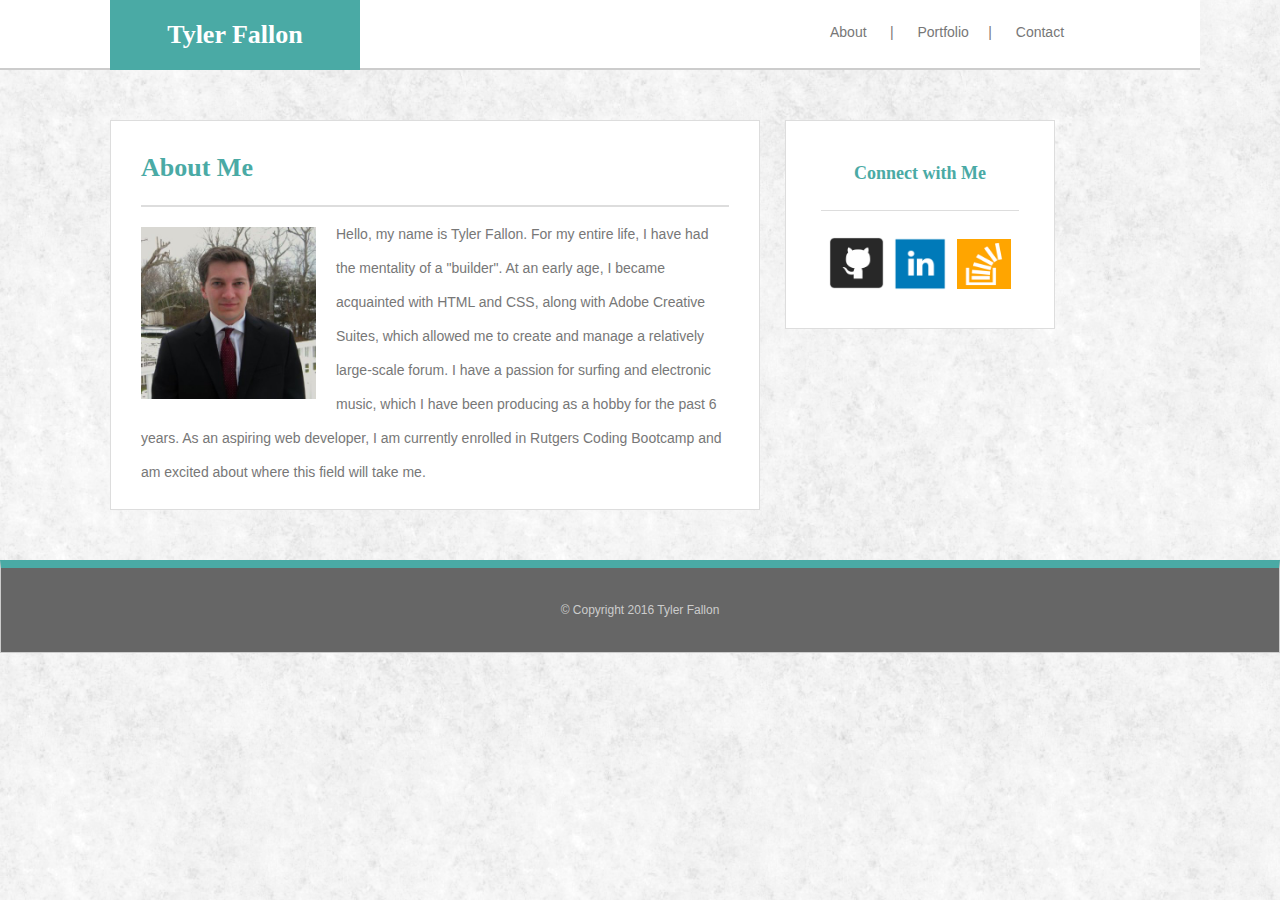
<file: index.html>
<!doctype html>
<html>
	<head>
		<title>Tyler Fallon</title>
		<meta charset="utf-8">
		<link rel="stylesheet" href="./assets/css/reset.css">
		<link rel="stylesheet" href="./assets/css/style.css">
	</head>
	<body>
		<div id="heading">
			<div id="name">
				<strong>Tyler Fallon</strong>
			</div>
			<nav>
				<ul>
						<li><a href="index.html">About &nbsp;&nbsp;&nbsp;&nbsp;&nbsp;|</a></li>
						<li><a href="portfolio.html">Portfolio &nbsp;&nbsp;&nbsp;&nbsp;|</a></li>
						<li><a href="contact.html">Contact</a></li>
				</ul>
			</nav>
		</div>
		<div id="aboutme">
			<p id="aboutmep">About Me</p>
				<img src="./assets/images/profile.jpg" id="profileimg" align="left" alt="profile" height="192" width="195">
					<p id="abouttext">
					Hello, my name is Tyler Fallon. For my entire life, I have had the mentality of a "builder". At an early age, I became acquainted with HTML and CSS, along with Adobe Creative Suites, which allowed me to create and manage a relatively large-scale forum. I have a passion for surfing and electronic music, which I have been producing as a hobby for the past 6 years. As an aspiring web developer, I am currently enrolled in Rutgers Coding Bootcamp and am excited about where this field will take me.
					</p>
		</div>
	<div id="connect">
		<p id="connectwithme">Connect with Me</p>
			<div id="icons">
				<a href="https://github.com/tylerfallon"><img src="./assets/images/github.png" id="github" alt="github" height="60" width="60"></a>
				<a href="https://www.linkedin.com/in/tylerfallon"><img src="./assets/images/linkedin.png" id="linkedin" alt="linkedin" height="60" width="60"></a>
				<a href="http://stackoverflow.com/users/6269006/tyler-fallon"><img src="./assets/images/stackoverflow.png" id="so" alt="stackoverflow" height="57" width="54"></a>
			</div>
		</div>
		<footer>
			<p>&copy; Copyright 2016 Tyler Fallon</p>
		</footer>
	</body>
</html>
</file>
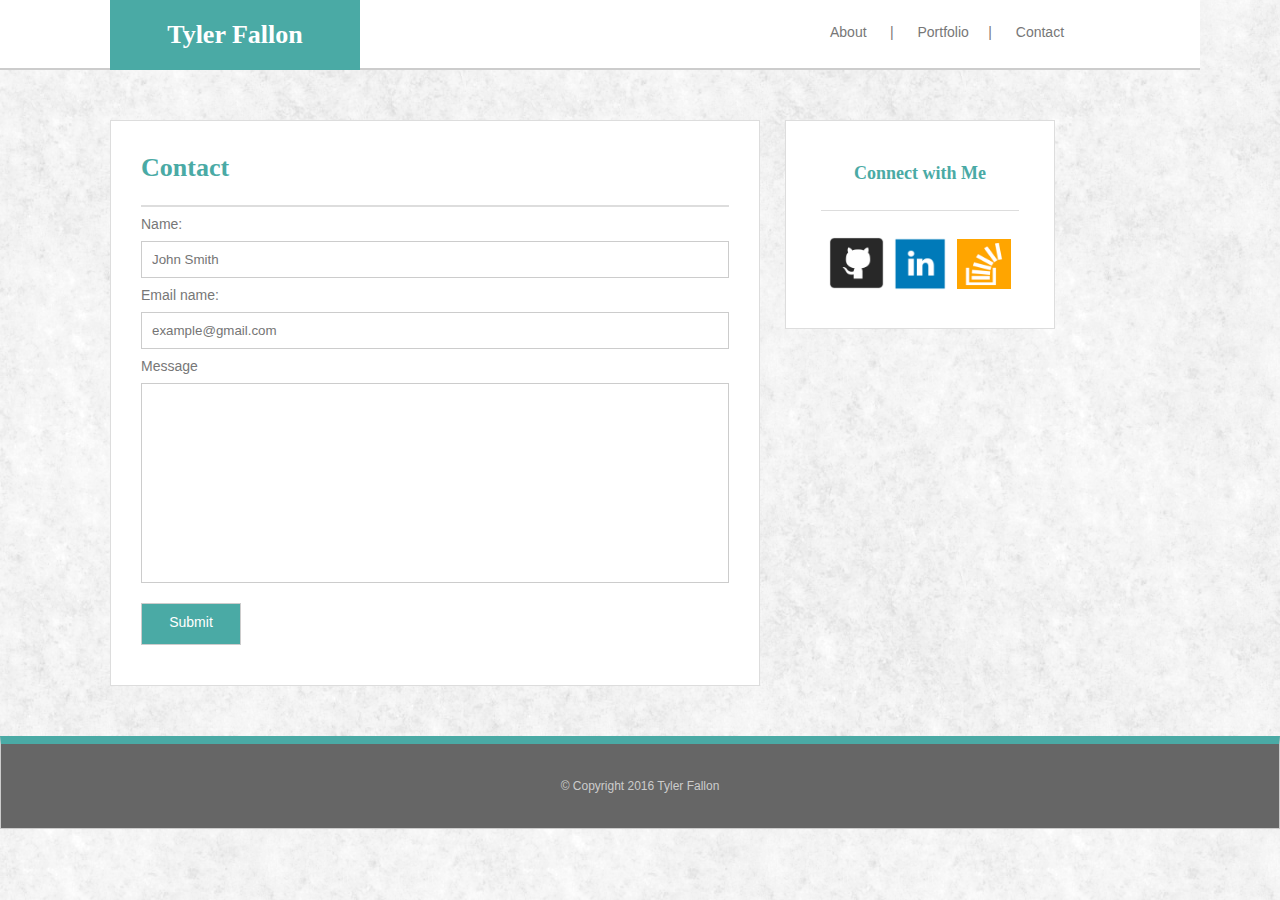
<file: contact.html>
<!doctype html>
<html>
	<head>
		<title>Tyler Fallon</title>
		<meta charset="utf-8">
		<link rel="stylesheet" href="./assets/css/reset.css">
		<link rel="stylesheet" href="./assets/css/style.css">
	</head>
	<body>
		<div id="heading">
			<div id="name">
				<strong>Tyler Fallon</strong>
			</div>
			<nav>
				<ul>
						<li><a href="index.html">About &nbsp;&nbsp;&nbsp;&nbsp;&nbsp;|</a></li>
						<li><a href="portfolio.html">Portfolio &nbsp;&nbsp;&nbsp;&nbsp;|</a></li>
						<li><a href="contact.html">Contact</a></li>
				</ul>
			</nav>
		</div>
		<div id="form">
			<div id="aboutmep">Contact</div>
				<form action="mailto:tylermfallon@gmail.com" method="POST" enctype="multipart/form-data" name="form1" id="form1">
					Name:<br>
					<input type="text" placeholder="John Smith" name="firstname"><br>
					Email name:<br>
					<input type="text" placeholder="example@gmail.com" name="lastname"><br>
					Message<br>
					<input type="textarea" name="message"><br>
					<input type="submit" value="Submit">
				</form>
		</div>
		<div id="connect">
			<p id="connectwithme">Connect with Me</p>
				<div id="icons">
					<a href="https://github.com/tylerfallon"><img src="./assets/images/github.png" id="github" alt="github" height="60" width="60"></a>
					<a href="https://www.linkedin.com/in/tylerfallon"><img src="./assets/images/linkedin.png" id="linkedin" alt="linkedin" height="60" width="60"></a>
					<a href="http://stackoverflow.com/users/6269006/tyler-fallon"><img src="./assets/images/stackoverflow.png" id="so" alt="stackoverflow" height="57" width="54"></a>
				</div>
		</div>
		<footer>
			<p>&copy; Copyright 2016 Tyler Fallon</p>
		</footer>
	</body>
</html>
</file>
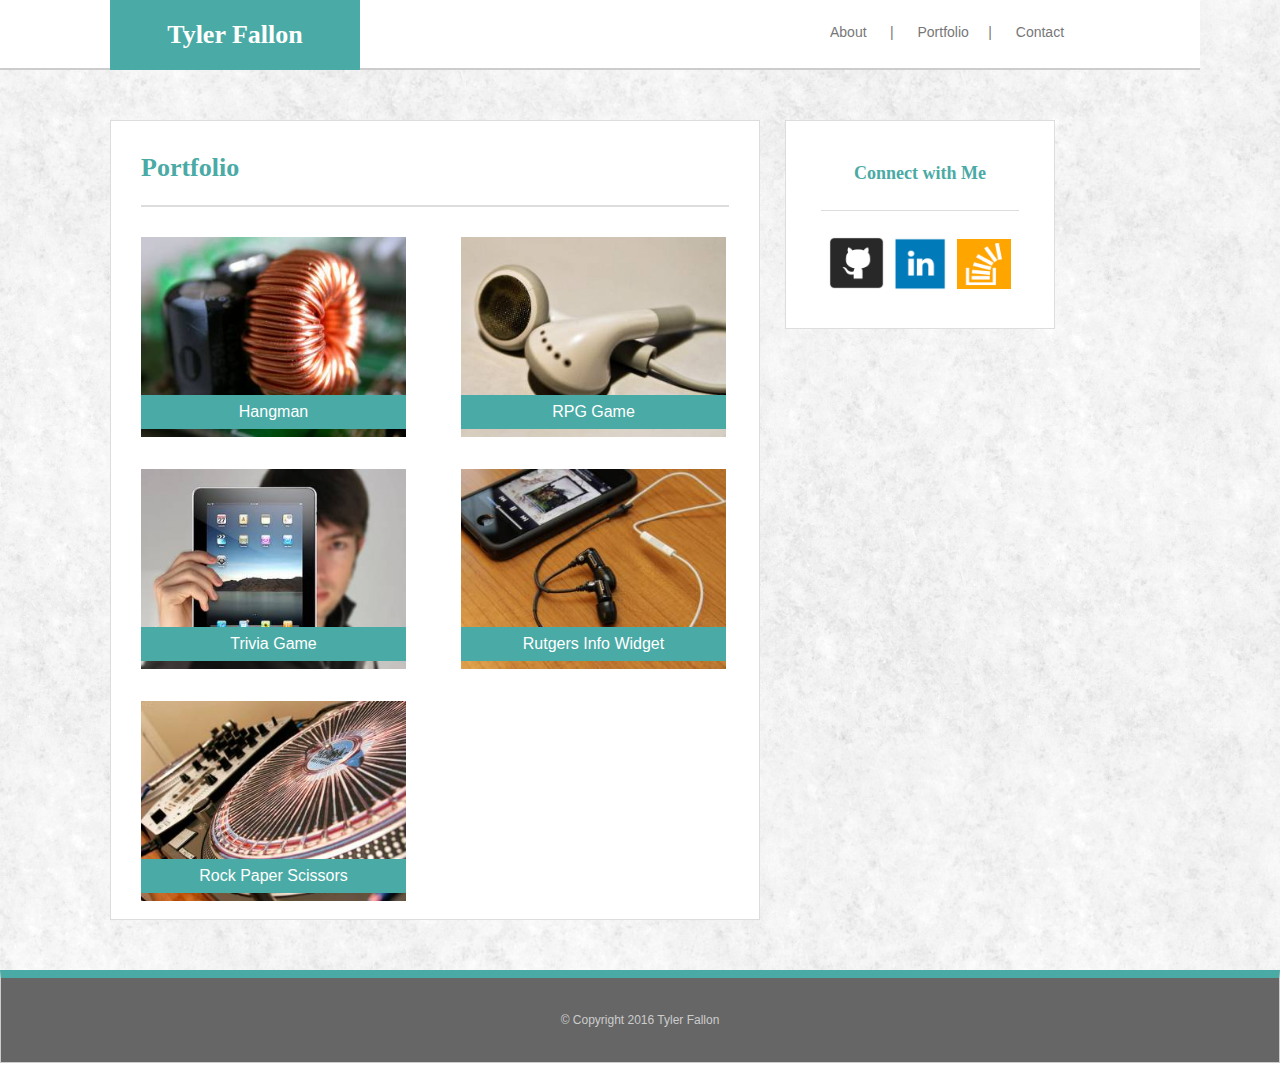
<file: portfolio.html>
<!doctype html>
<html>
	<head>
		<title>Tyler Fallon</title>
		<meta charset="utf-8">
		<link rel="stylesheet" href="./assets/css/reset.css">
		<link rel="stylesheet" href="./assets/css/style.css">
	</head>
	<body>
		<div id="heading">
			<div id="name">
				<strong>Tyler Fallon</strong>
			</div>
			<nav>
				<ul>
						<li><a href="index.html">About &nbsp;&nbsp;&nbsp;&nbsp;&nbsp;|</a></li>
						<li><a href="portfolio.html">Portfolio &nbsp;&nbsp;&nbsp;&nbsp;|</a></li>
						<li><a href="contact.html">Contact</a></li>
				</ul>
			</nav>
		</div>
		<div id="portfolio">
			<div id="aboutmep">Portfolio
			</div>
			<div id="allprojects">
					<div id="background1">
						<img src="./assets/images/portimg1.jpg" id="portimg1" alt="portimg1" height="200" width="265">
						<div id="port1">Hangman</div>
					</div>
					<div id="background2">
						<img src="./assets/images/portimg2.jpg" id="portimg2" alt="portimg2" height="200" width="265"> 
						<div id="port2">RPG Game</div>
					</div>
					<div id="background3">
						<img src="./assets/images/portimg3.jpg" id="portimg3" alt="portimg3" height="200" width="265">
						<div id="port3">Trivia Game</div>
					</div>
					<div id="background4">
						<img src="./assets/images/portimg4.jpg" id="portimg4" alt="portimg4" height="200" width="265">
						<div id="port4">Rutgers Info Widget</div>
					</div>
					<div id="background5">
						<img src="./assets/images/portimg5.jpg" id="portimg5" alt="portimg5" height="200" width="265">
						<div id="port5">Rock Paper Scissors</div>
					</div>
				</div>
		</div>
		<div id="connect">
			<p id="connectwithme">Connect with Me</p>
				<div id="icons">
					<a href="https://github.com/tylerfallon"><img src="./assets/images/github.png" id="github" alt="github" height="60" width="60"></a>
					<a href="https://www.linkedin.com/in/tylerfallon"><img src="./assets/images/linkedin.png" id="linkedin" alt="linkedin" height="60" width="60"></a>
					<a href="http://stackoverflow.com/users/6269006/tyler-fallon"><img src="./assets/images/stackoverflow.png" id="so" alt="stackoverflow" height="57" width="54"></a>
				</div>
		</div>
		<footer>
			<p>&copy; Copyright 2016 Tyler Fallon</p>
		</footer>
		
	</body>

</html>
</file>
<file: assets/css/style.css>
body {
	background-image: url("../images/background.png");
	font-family: 'Arial', 'Helvetica Neue', Helvetica, sans-serif;
	line-height: 34px;
	font-size: 14px;
}
* {
	box-sizing: border-box;
}
#heading {
	background: #ffffff;
	border-bottom: 2px solid #cccccc;
	width: 1210px;
	height: 90px;
	margin-top: -20px;
	margin-left: -10px;
}
#name {
	width: 250px;
	height: 90px;
	background: #4aaaa5;
	color: #ffffff;
	float: left;
	font-family: 'Georgia', Times, Times New Roman, serif;
	font-size: 26px;
	text-align: center;
	padding: 38px 0px 0px 0px;
	margin: 0px 0px 0px 120px;
	font-weight: bold;
}
nav {
	float: left;
	margin: 10px 15px 0px 200px;
	position: absolute;
	display: inline;
	margin: 35px 0px 0px 460px;
}
nav ul li {
	color: #777777;
	text-decoration: none;
	display: inline;
	padding: 5px 10px 5px 10px;
}
nav ul li a:link, nav ul li a:visited {
	color: #777777;
	border-bottom: none;
	text-decoration: none;
}
#aboutmep {
	border-bottom: 2px solid #dddddd;
	padding-bottom: 20px;
	padding-top: 15px;
	color: #4aaaa5;
	font-size: 26px;
	font-weight: bold;
	font-family: 'Georgia', Times, Times New Roman, serif;
}
#connectwithme {
	border-bottom: 1px solid #dddddd;
	padding-bottom: 15px;
	color: #4aaaa5;
	font-size: 18px;
	font-weight: bold;
	font-family: 'Georgia', Times, Times New Roman, serif;
	padding: 0px 20px 20px 20px;
	margin: 20px;
}
#icons {
	padding-top: 20px;
	padding: 5px;
}
#github {
	padding-right: 5px;
	padding-bottom: 7px;
	padding-top: 1px;
}
#linkedin {
	padding-right: 5px;
	padding-bottom: 5px;
}
#so {
	padding-bottom: 7px;
}
#aboutme {
	font-family: 'Georgia', Times, Times New Roman, serif;
	padding: 15px 30px 20px 30px;
	margin: 50px 20px 50px 110px;
	background-color: #ffffff;
	float: left;
	width: 650px;
	border: 1px solid #dddddd;
	margin: 50px 20px 50px 110px;
	overflow: auto;
	color: #777777;
}
#abouttext {
	font-family: 'Arial', 'Helvetica Neue', Helvetica, sans-serif;;
	padding-top: 10px;
}
#profileimg {
	padding: 10px 20px 10px 0px;
	margin: 10px 0px 0px 0px;
}
#form {
	padding: 15px 30px 20px 30px;
	margin: 50px 20px 50px 110px;
	background-color: #ffffff;
	float: left;
	width: 650px;
	border: 1px solid #dddddd;
	overflow: auto;
	color: #777777;
}
#portfolio {
	padding: 15px 30px 20px 30px;
	margin: 50px 20px 50px 110px;
	height: 800px;
	background-color: #ffffff;
	float: left;
	width: 650px;
	border: 1px solid #dddddd;
	color: #777777;
}
#form1 {
	font-family: 'Arial', 'Helvetica Neue', Helvetica, sans-serif;
}
#connect {
	background: #ffffff;
	padding: 15px;
	float: left;
	border: 1px solid #dddddd;
	width: 270px;
	margin: 50px 5px 50px 20px;
	overflow: auto;
	text-align: center;
	margin-left: 5px;
	margin-right: 5px;
}
#background1 {
	padding-bottom: 20px;
	margin: 0px;
	position: relative;
	text-align: left;
	float: left;
	padding-right: 55px;
}
#port1 {
	background-color: #4aaaa5;
	position: absolute;
	bottom: 40px;
	color: white;
	z-index: 1;
	width: 265px;
	text-align: center;
}
#background2 {
	padding-bottom: 20px;
	margin: 0px;
	position: relative;
	text-align: left;
	float: left;
}
#port2 {
	background-color: #4aaaa5;
	position: absolute;
	bottom: 40px;
	color: white;
	z-index: 2;
	width: 265px;
	text-align: center;
}
#background3 {
	padding-bottom: 20px;
	margin: 0px;
	position: relative;
	text-align: left;
	float: left;
	padding-right: 55px;
}
#port3 {
	background-color: #4aaaa5;
	position: absolute;
	bottom: 40px;
	color: white;
	z-index: 1;
	width: 265px;
	text-align: center;
}
#background4 {
	padding-bottom: 20px;
	margin: 0px;
	position: relative;
	text-align: left;
	float: left;
}
#port4 {
	background-color: #4aaaa5;
	position: absolute;
	bottom: 40px;
	color: white;
	z-index: 1;
	width: 265px;
	text-align: center;
}
#background5 {
	padding-bottom: 20px;
	margin: 0px;
	position: relative;
	text-align: left;
	float: left;
	padding-right: 55px;
}
#port5 {
	background-color: #4aaaa5;
	position: absolute;
	bottom: 40px;
	color: white;
	z-index: 1;
	width: 265px;
	text-align: center;
}
#allprojects {
	padding-top: 30px;
	font-size: 16px;
}
input[type=text], select {
    width: 100%;
    padding: 10px 10px;
    margin: 0px 0;
    border: 1px solid #ccc;
    color: #777777;
    font-family: 'Arial', 'Helvetica Neue', Helvetica, sans-serif;
}
input[type=textarea], select {
    width: 100%;
    height: 200px;
    padding: 10px 10px;
    margin: 0px 0;
    border: 1px solid #ccc;
    color: #777777;
    font-family: 'Arial', 'Helvetica Neue', Helvetica, sans-serif;
}
input[type=submit], select {
    width: 100px;
    height: 20px;
    padding: 10px 20px 30px 20px;
    margin: 20px 0px 20px 0px;
    border: 1px solid #ccc;
    color: #777777;
    font-size: 14px;
    color: #ffffff;
    background: #4aaaa5;
}
footer {
	clear: both;
	border: 1px solid;
	background-color: #666666;
	color: #cccccc;
	font-size: 12px;
	text-align: center;
	border-top: 8px solid #4aaaa5;
	padding: 25px 0px 25px 0px;
}
h1 {
	border-bottom: 2px solid #dddddd;
	padding-bottom: 20px;
	color: #4aaaa5;
}
h2 {
	border-bottom: 1px solid #dddddd;
	padding-bottom: 20px;
	color: #4aaaa5;
}
</file>
